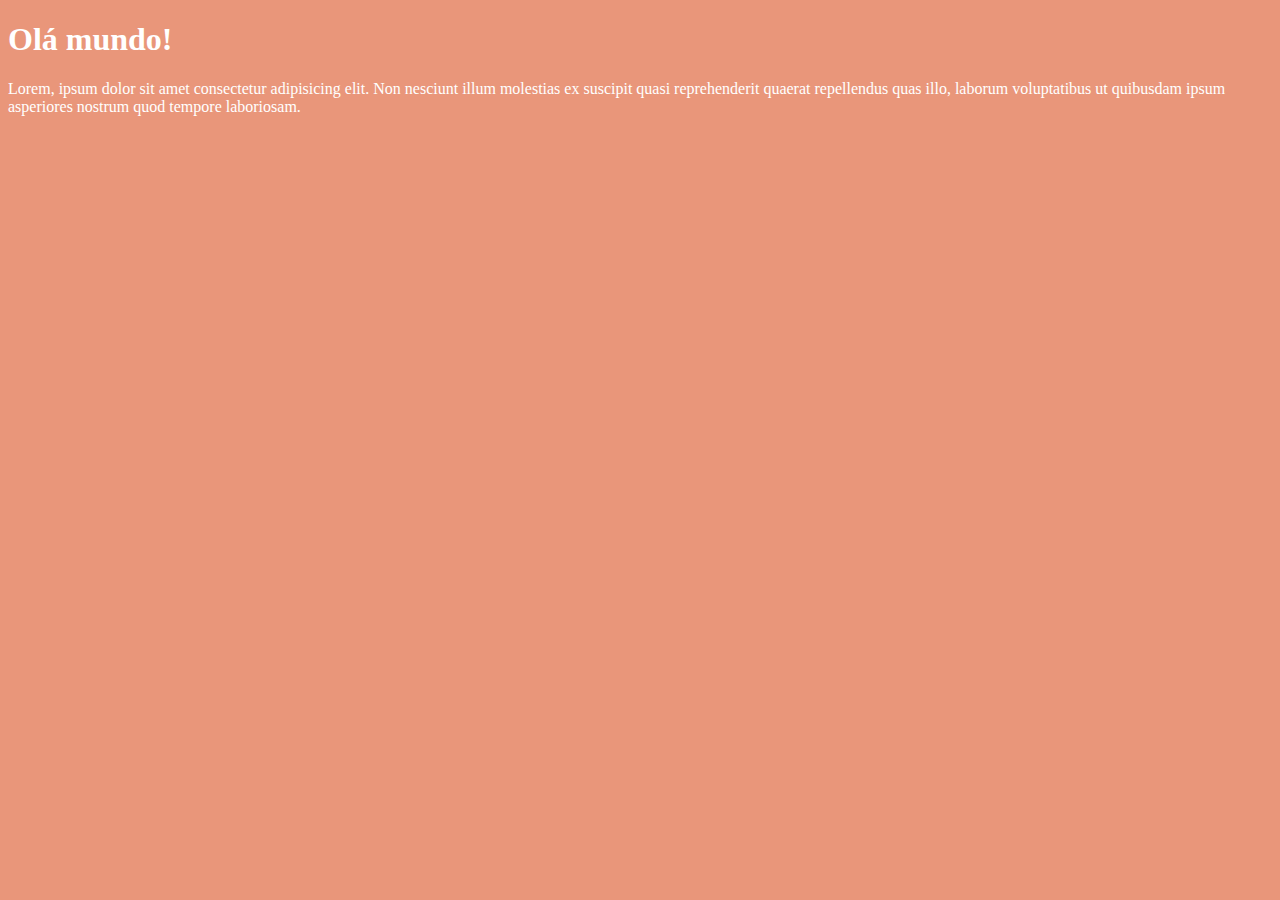
<file: ex001/index.html>
<!DOCTYPE html>
<html lang="pt-br">
<head>
    <meta charset="UTF-8">
    <meta http-equiv="X-UA-Compatible" content="IE=edge">
    <meta name="viewport" content="width=device-width, initial-scale=1.0">
    <title>Curso JS</title>
    <style>
        body{
            background-color: darksalmon;
            color: white;
        }
    </style>
</head>
<body>
    <h1>Olá mundo!</h1>
    <p>Lorem, ipsum dolor sit amet consectetur adipisicing elit. Non nesciunt illum molestias ex suscipit quasi reprehenderit quaerat repellendus quas illo, laborum voluptatibus ut quibusdam ipsum asperiores nostrum quod tempore laboriosam.</p>

    <script>
        window.alert('Minha primeira mensagem!')
        window.confirm('Está gostando de javascript?')
        window.prompt('Qual o seu nome?')


    </script>
</body>
</html>
</file>
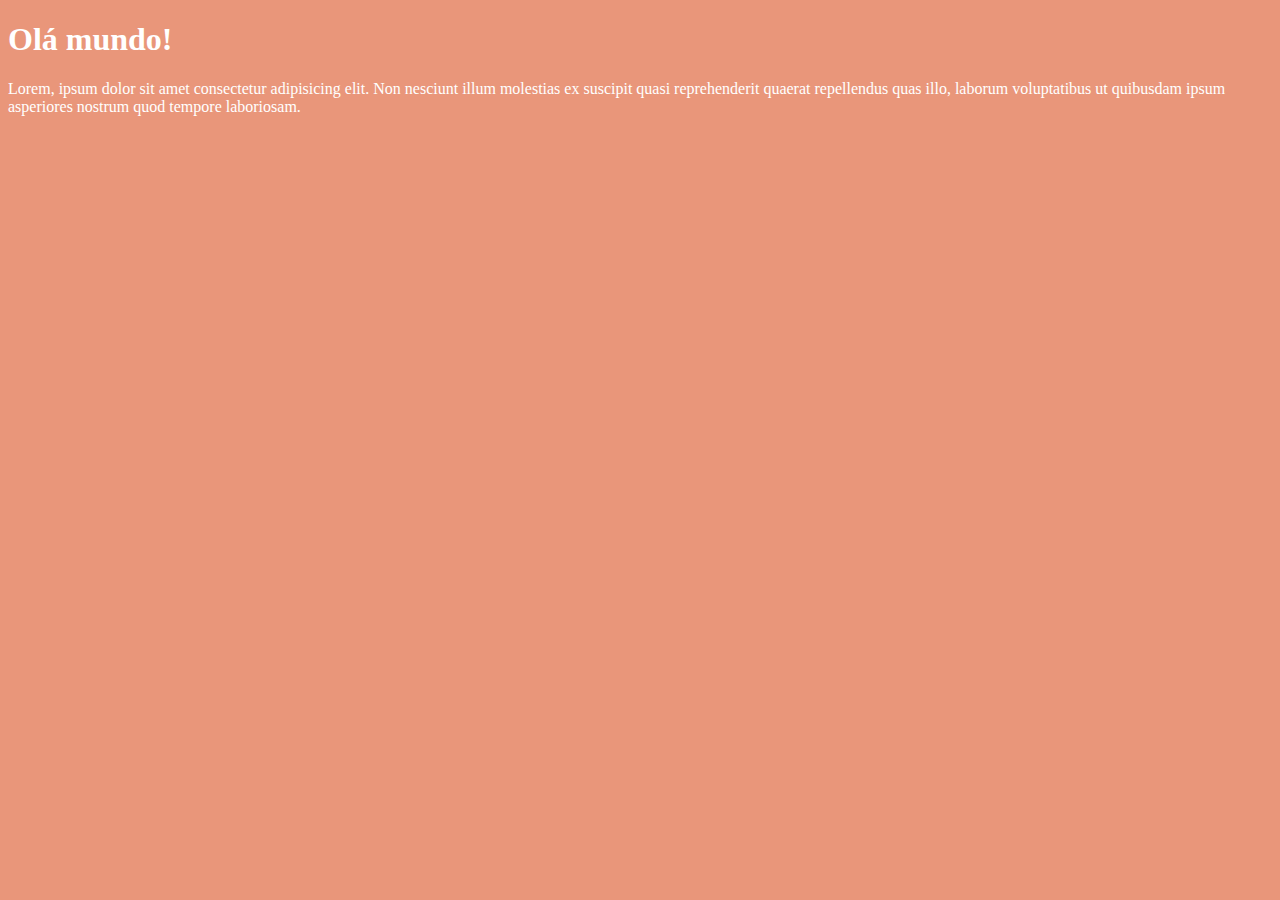
<file: ex002/index.html>
<!DOCTYPE html>
<html lang="pt-br">
<head>
    <meta charset="UTF-8">
    <meta http-equiv="X-UA-Compatible" content="IE=edge">
    <meta name="viewport" content="width=device-width, initial-scale=1.0">
    <title>Curso JS</title>
    <style>
        body{
            background-color: darksalmon;
            color: white;
        }
    </style>
</head>
<body>
    <h1>Olá mundo!</h1>
    <p>Lorem, ipsum dolor sit amet consectetur adipisicing elit. Non nesciunt illum molestias ex suscipit quasi reprehenderit quaerat repellendus quas illo, laborum voluptatibus ut quibusdam ipsum asperiores nostrum quod tempore laboriosam.</p>

    <script>
        var nome = window.prompt('Qual o seu nome?')
        window.alert('É uma grande prazer em te conhecer ' + nome + '!')
    </script>
</body>
</html>
</file>
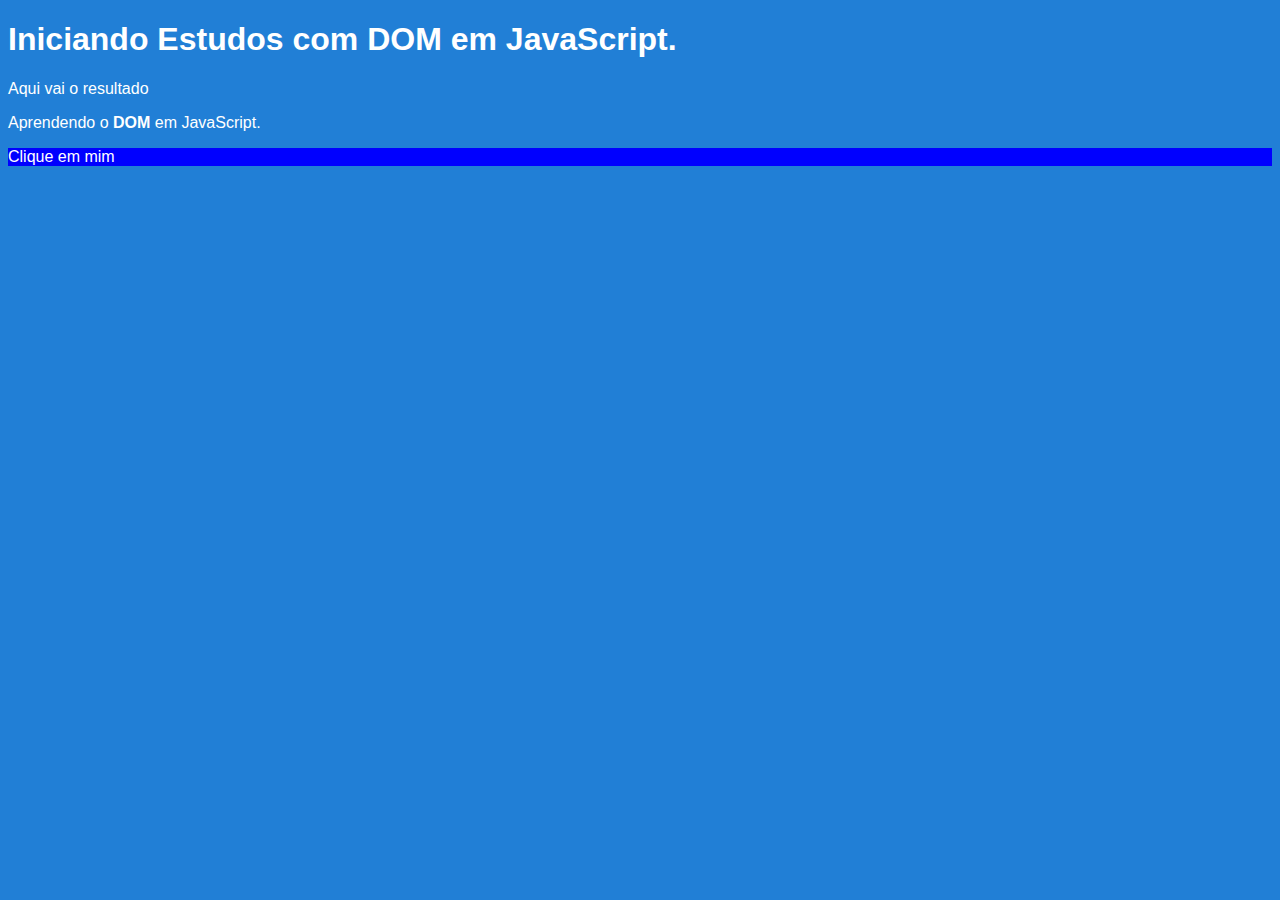
<file: ex003/index.html>
<!DOCTYPE html>
<html lang="en">
<head>
    <meta charset="UTF-8">
    <meta http-equiv="X-UA-Compatible" content="IE=edge">
    <meta name="viewport" content="width=device-width, initial-scale=1.0">
    <title>Primeiros passos com DOM</title>
    <style>
        body{
            background-color: rgb(33, 127, 214);
            color: white;
            font-family: Arial, Helvetica, sans-serif;
        }
    </style>
</head>
<body>

    <h1>Iniciando Estudos com <strong>DOM</strong> em JavaScript.</h1>
    <p>Aqui vai o resultado</p>
    <p>Aprendendo o <strong>DOM</strong> em JavaScript.</p>
    <div class="texto">Clique em mim</div>

    <script>

      //  var p1 = window.document.getElementsByTagName('p')[1]

       /* var d = window.document.getElementById('texto')
        d.style.backgroundColor = 'green';
        d.innerText = 'Estou aguardando'; */

        //var d = window.document.getElementsByClassName('texto')[0]
        //d.innerText = 'Olá'

        var d = window.document.querySelector('div.texto')
        d.style.background = 'blue';
    </script>
</body>
</html>
</file>
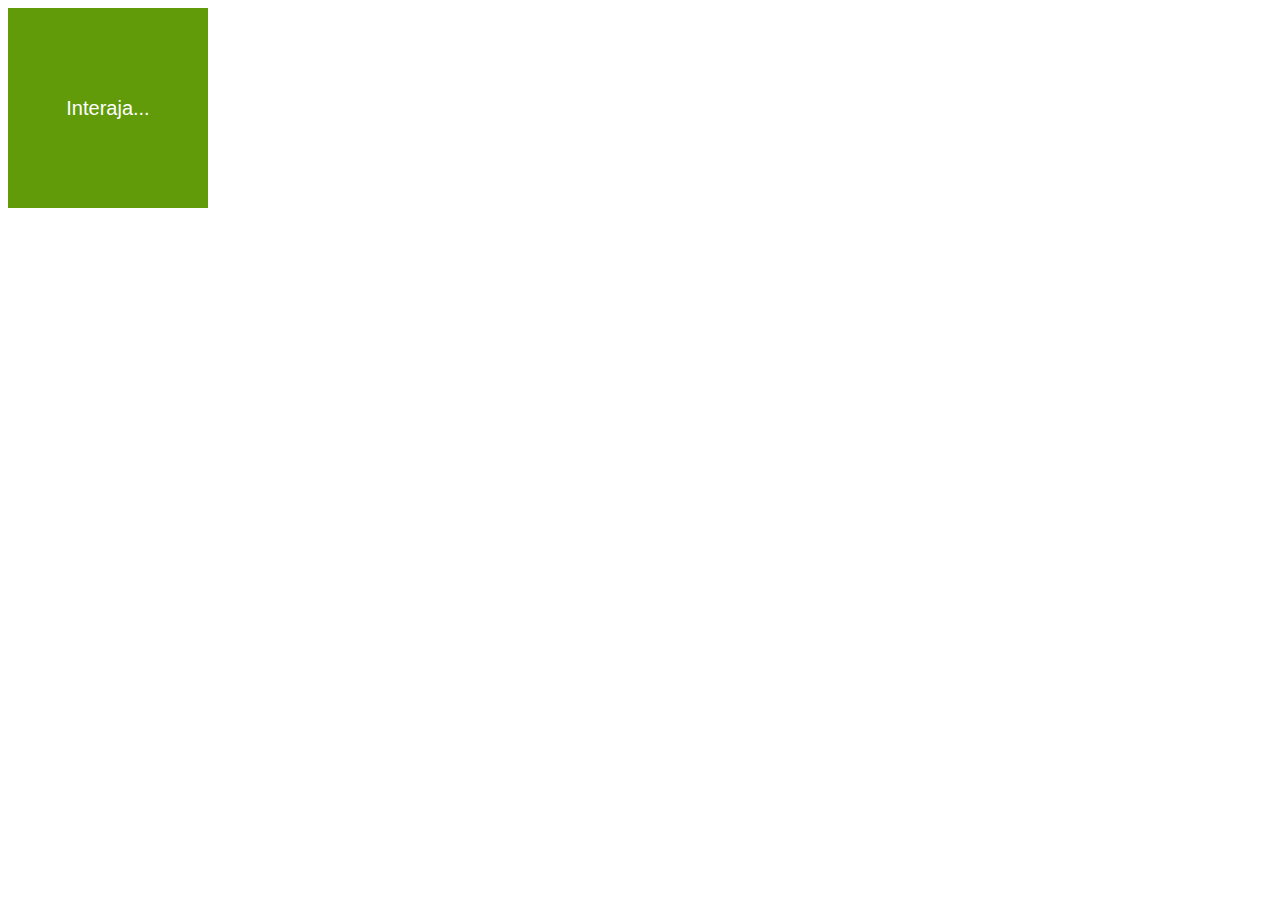
<file: ex004/index.html>
<!DOCTYPE html>
<html lang="en">
<head>
    <meta charset="UTF-8">
    <meta http-equiv="X-UA-Compatible" content="IE=edge">
    <meta name="viewport" content="width=device-width, initial-scale=1.0">
    <title>Eventos DOM</title>
    <style>
        div#area{
            background: rgb(97, 155, 10);
            color: white;
            width: 200px;
            height: 200px;
            text-align: center;
            line-height: 200px;
            font-size: 20px;
            font-family: Arial, Helvetica, sans-serif;
        }
        #area:hover{
            cursor: pointer;
        }
    </style>
</head>
<body>
    <div id="area">
         Interaja...
    </div>

    <script>
        var a = document.getElementById('area')
        a.addEventListener('click', clicar)
        a.addEventListener('mouseenter', entrar)
        a.addEventListener('mouseout', sair)
        
        function entrar(){
            a.innerHTML = 'Entrou'
        }

        function clicar(){
        
            a.innerHTML = 'Clicou!'
            a.style.background = 'red'
        }


        function sair(){
            a.innerHTML = 'Saiu'
            a.style.background = 'green'
        }
    </script>
</body>
</html>
</file>
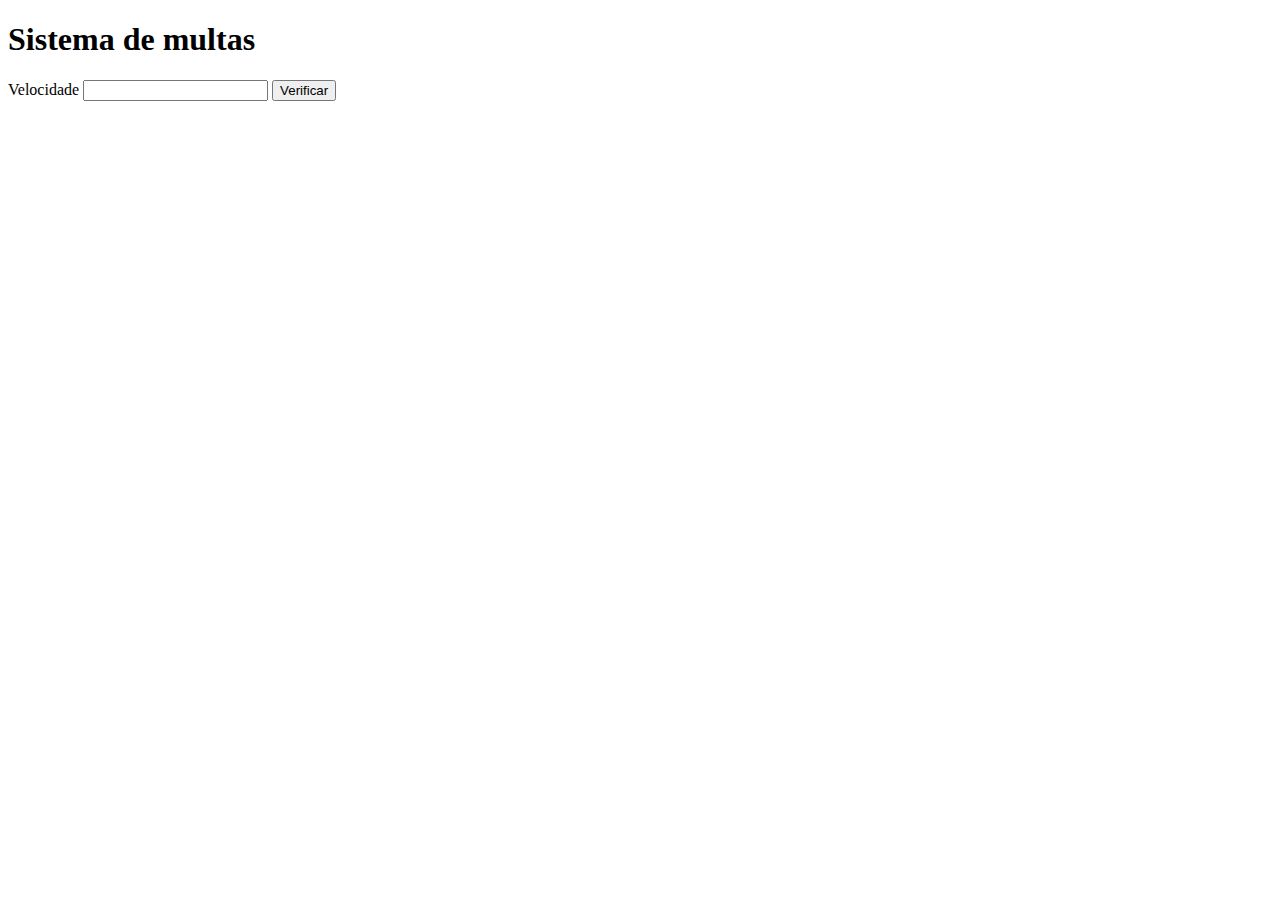
<file: ex005/index.html>
<!DOCTYPE html>
<html lang="en">
<head>
    <meta charset="UTF-8">
    <meta http-equiv="X-UA-Compatible" content="IE=edge">
    <meta name="viewport" content="width=device-width, initial-scale=1.0">
    <title>Sistema</title>
</head>
<body>
    <h1>Sistema de multas</h1>
    <label for="vel">Velocidade</label>
    <input type="number" name="vel" id="vel">
    <input type="button" value="Verificar" onclick="verificar()">

    <div id="res"></div>

    <script>
        function verificar(){
        var n1 = document.getElementById('vel')
        var res = document.getElementById('res')
        var s = Number(n1.value)
        res.innerHTML += '<p> Resultado </p>'
            if (s >= 60){
                res.innerHTML += `<p> Sua velocidade é de ${s} Km/h </p>`
                res.innerHTML += '<p> Multado!</p>'
            }else{
                res.innerHTML += `<p> Sua velocidade é de ${s} Km/h </p>`
                res.innerHTML += '<p> Siga com Cuidado </p>'
            }
        }

    </script>
</body>
</html>
</file>
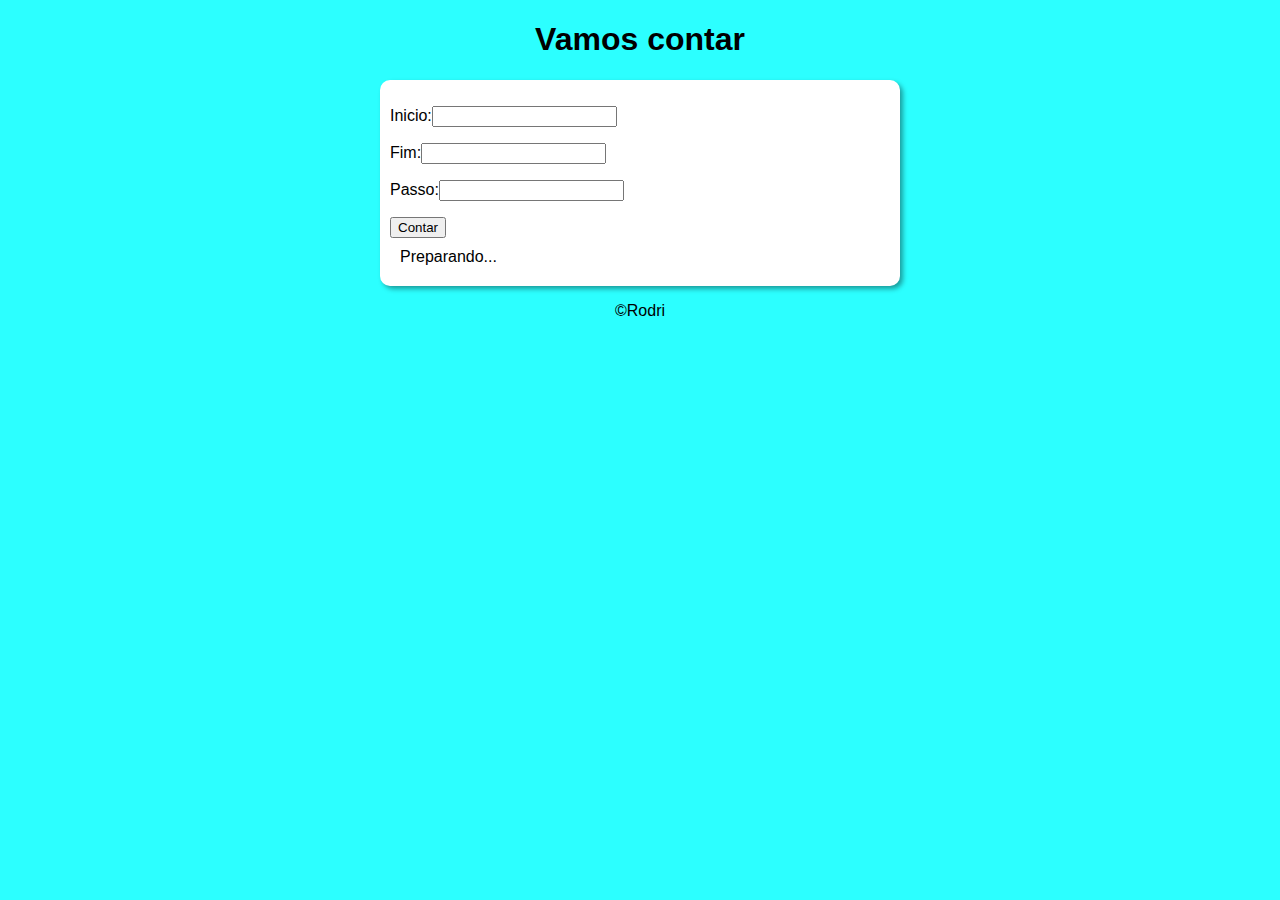
<file: ex009/index.html>
<!DOCTYPE html>
<html lang="pt-br">
<head>
    <meta charset="UTF-8">
    <meta http-equiv="X-UA-Compatible" content="IE=edge">
    <meta name="viewport" content="width=device-width, initial-scale=1.0">
    <title>Document</title>
    <link rel="stylesheet" href="style.css">
</head>
<body>
    <header>
        <h1>Vamos contar</h1>
    </header>

    <section>
        
            <p>Inicio:<input type="number" name="iinicio" id="iinicio"><p>
            
            <p>Fim:<input type="number" name="ifim" id="ifim"></p>

            <p>Passo:<input type="number" name="ipasso" id="ipasso"></p>
        
        <!-- Segunda div-->

            <input type="button" value="Contar" onclick="contar()">
        

        <div id="res">
            Preparando...
        </div>
    </section>


    <footer>
        <p>&copy;Rodri</p>
    </footer>

    <script src="script.js"></script>
</body>
</html>
</file>
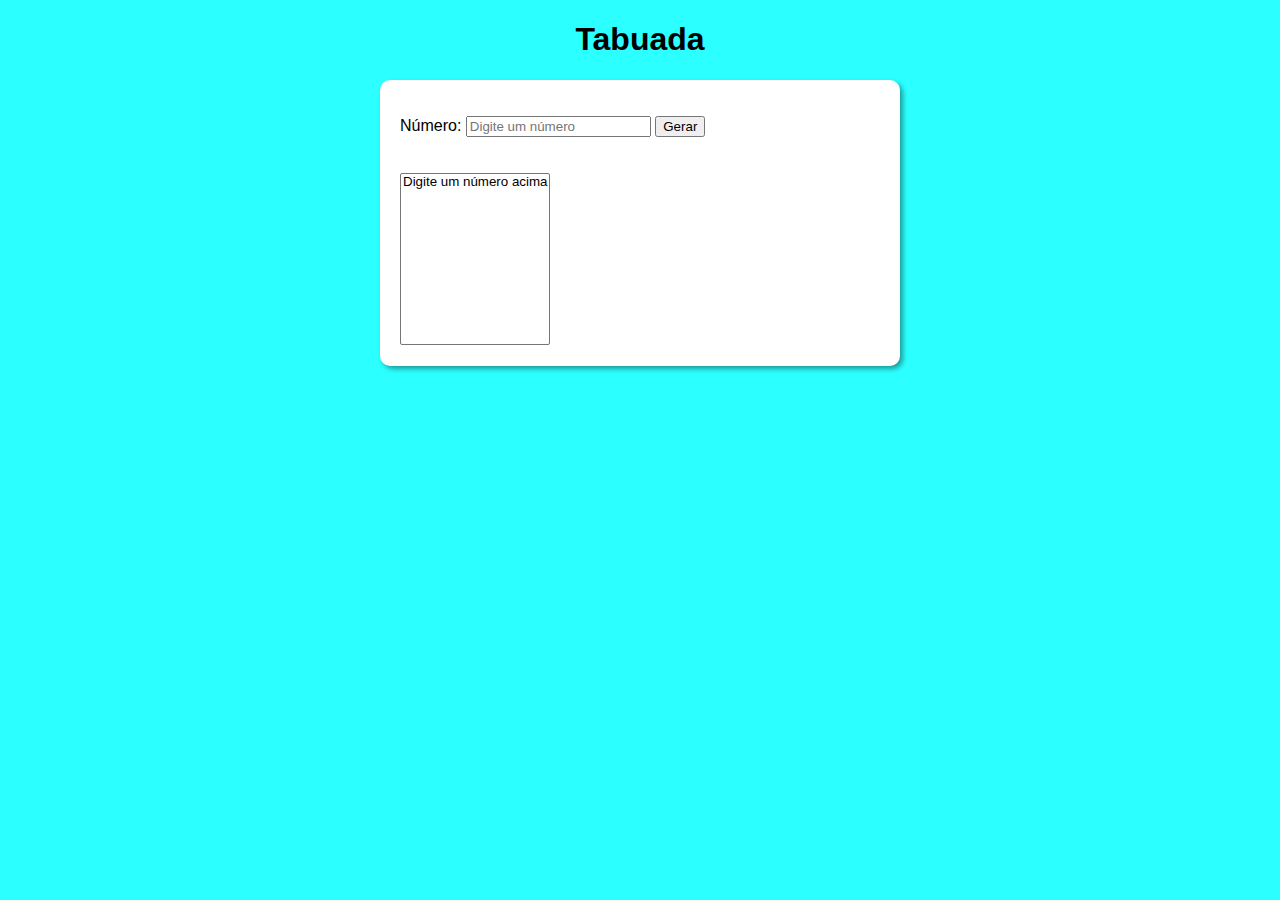
<file: ex010/index.html>
<!DOCTYPE html>
<html lang="en">
<head>
    <meta charset="UTF-8">
    <meta http-equiv="X-UA-Compatible" content="IE=edge">
    <meta name="viewport" content="width=, initial-scale=1.0">
    <title>Document</title>
    <link rel="stylesheet" href="style.css">
</head>
<body>
    <header>
        <h1>Tabuada</h1>
    </header>
    <section>
        <div><p>Número: <input type="number" name="inum" id="inum" placeholder="Digite um número"> <input type="button" value="Gerar" onclick="gerar()"></p></div>


        

        <div >
            <select name="res" id="res" size="10">
                <option>Digite um número acima</option>

            </select>
           
        </div>
    </section>

    <footer>
        <p></p>
    </footer>

    <script src="script.js"></script>
</body>
</html>
</file>
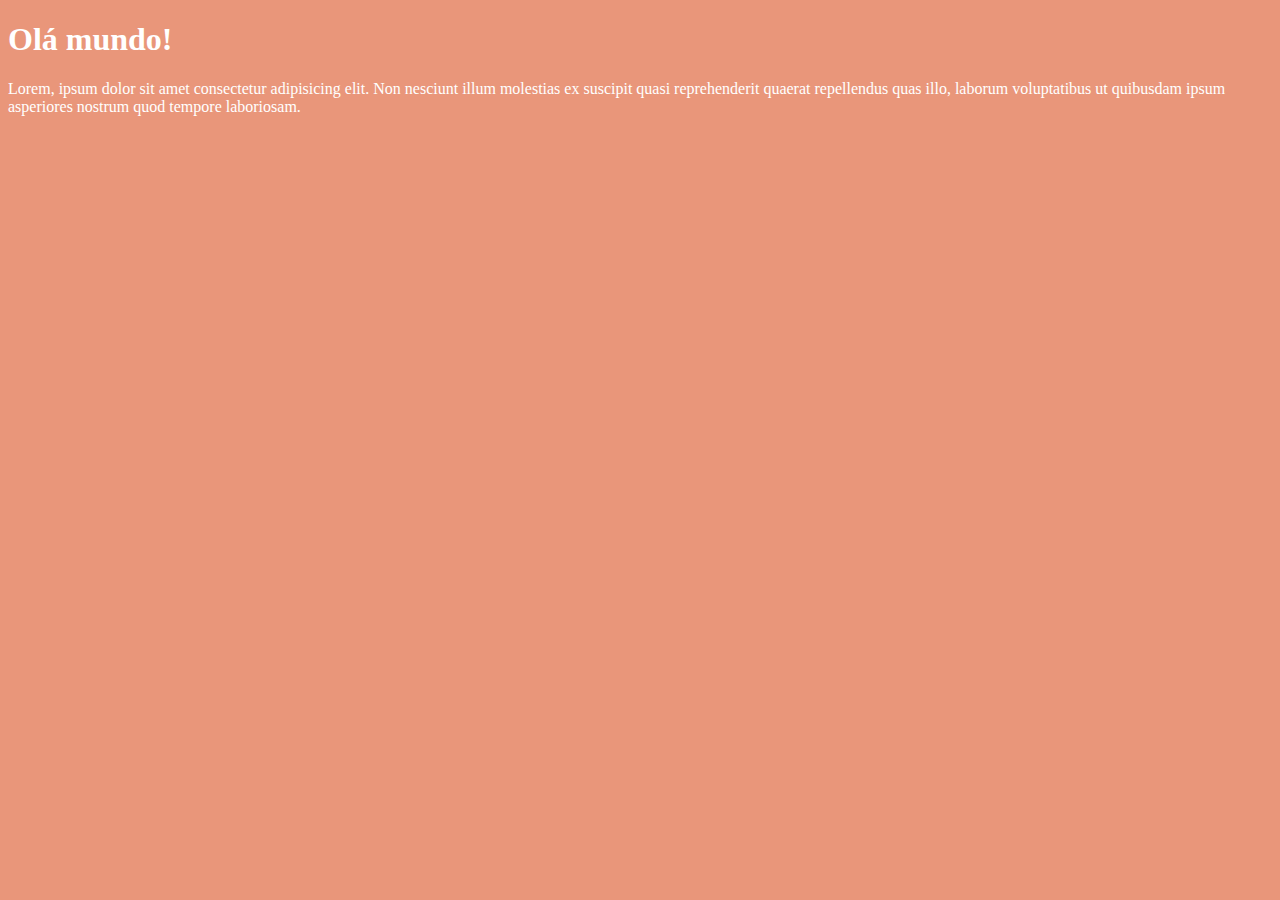
<file: ex002/index02.html>
<!DOCTYPE html>
<html lang="pt-br">
<head>
    <meta charset="UTF-8">
    <meta http-equiv="X-UA-Compatible" content="IE=edge">
    <meta name="viewport" content="width=device-width, initial-scale=1.0">
    <title>Curso JS</title>
    <style>
        body{
            background-color: darksalmon;
            color: white;
        }
    </style>
</head>
<body>
    <h1>Olá mundo!</h1>
    <p>Lorem, ipsum dolor sit amet consectetur adipisicing elit. Non nesciunt illum molestias ex suscipit quasi reprehenderit quaerat repellendus quas illo, laborum voluptatibus ut quibusdam ipsum asperiores nostrum quod tempore laboriosam.</p>

    <script>
        var n1 = Number(window.prompt('Digite um número:'))
        var n2 = Number(window.prompt('Digite um número:'))
        var  s = n1 + n2 
        window.alert(23`a soma entre ${n1} e ${n2} é  ${s}` )



//s.length tamanho da string
//s.toUpperCase() tudo para maiusculo
//s.toLowerCase() tudo para minusculas
    </script>

        
</body>
</html>
</file>
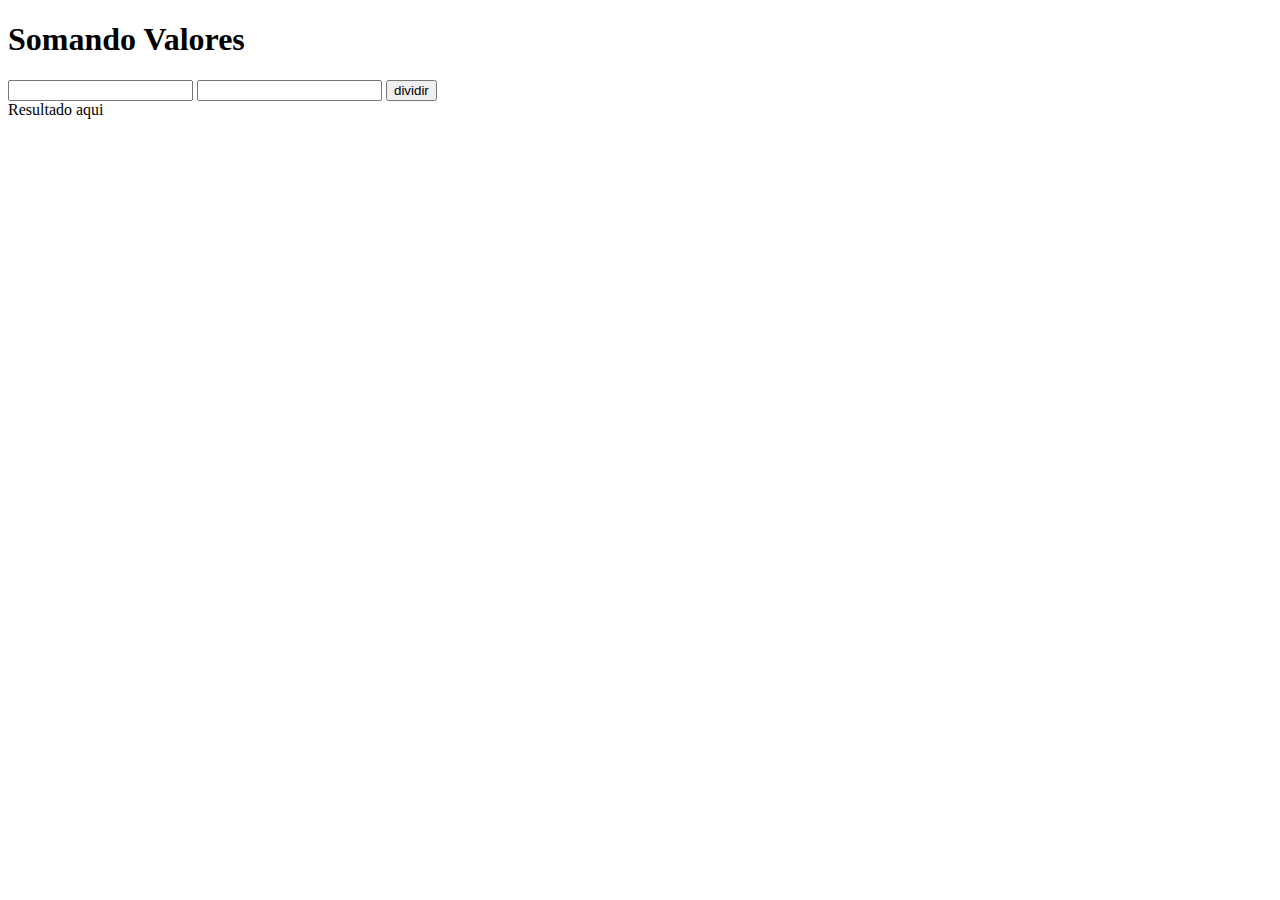
<file: ex004/index002.html>
<!DOCTYPE html>
<html lang="pt-BR">
<head>
    <meta charset="UTF-8">
    <meta http-equiv="X-UA-Compatible" content="IE=edge">
    <meta name="viewport" content="width=device-width, initial-scale=1.0">
    <title>Somando númerost</title>
</head>
<body>
    <h1>Somando Valores</h1>
    <input type="number" name="n1" id="n1">
    <input type="number" name="n2" id="n2">
    <input type="button" value="dividir" onclick="dividir()">
    <div id="res">Resultado aqui</div>
    <script>
        function dividir() {
            var t1 = document.getElementById('n1')
            var t2 = document.getElementById('n2')
            var res = document.getElementById('res')
            var a1 = Number(t1.value)
            var a2 = Number(t2.value)
            var s = a1 / a2
            res.innerHTML = s

        }

    </script>
</body>
</html>
</file>
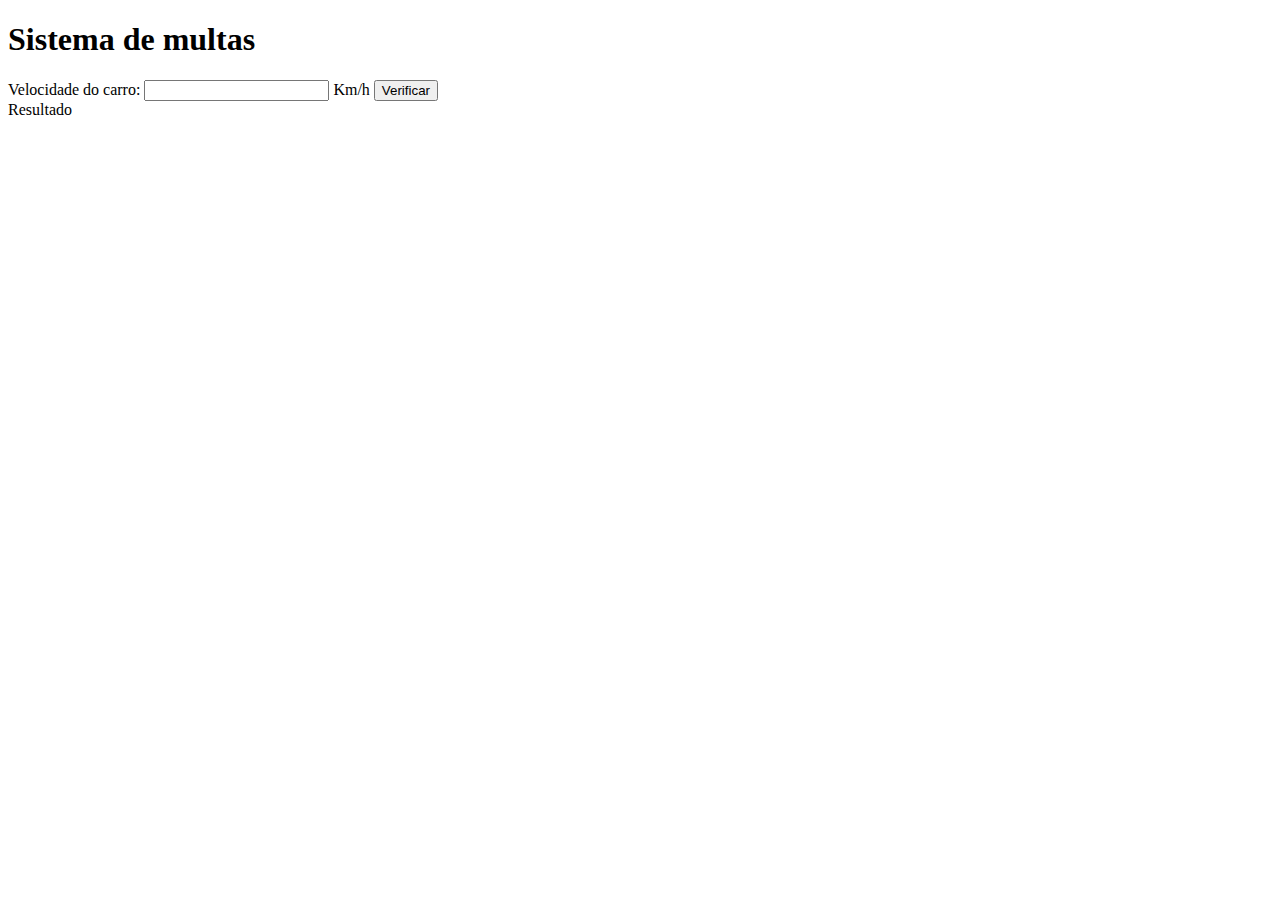
<file: ex005/index003.html>
<!DOCTYPE html>
<html lang="en">
<head>
    <meta charset="UTF-8">
    <meta http-equiv="X-UA-Compatible" content="IE=edge">
    <meta name="viewport" content="width=device-width, initial-scale=1.0">
    <title>Detran</title>
</head>
<body>
    <h1>Sistema de multas</h1>
    Velocidade do carro: <input type="number" name="vel" id="vel"> Km/h
    <input type="button" value="Verificar" onclick="verifica()">
    <div id="res">Resultado</div>
    <script>
        function verifica(){
            var n1 = document.getElementById('vel')
            var res = document.getElementById('res')
            var s = Number(n1.value)
            res.innerHTML = `<p>Sua velociade atual é de ${s}Km/h`
            if (s > 60){
                res.innerHTML +='<p><strong>Multado!</strong></p>'
            }
            else{
                res.innerHTML += '<p>Siga em frente e tenha um Bom dia!</p>'
            }

        }
    </script>
</body>
</html>
</file>
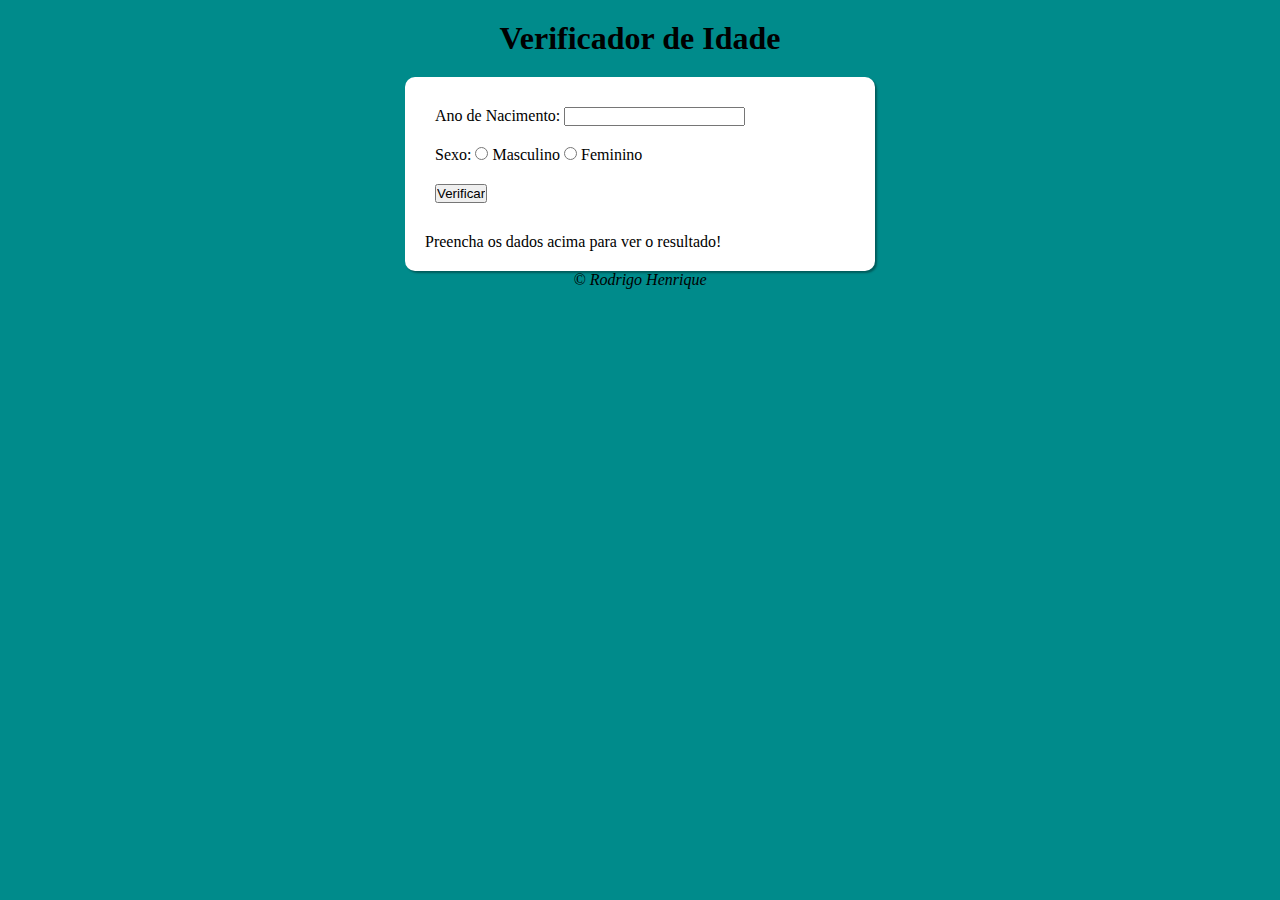
<file: ex007/ex.html>
<!DOCTYPE html>
<html lang="en">
<head>
    <meta charset="UTF-8">
    <meta http-equiv="X-UA-Compatible" content="IE=edge">
    <meta name="viewport" content="width=device-width, initial-scale=1.0">
    <link rel="stylesheet" href="style.css">
    <title>Document</title>
</head>
<body>
    <header>
        <h1>Verificador de Idade</h1>
    </header>
    <main>
    <div>
    <div>
        Ano de Nacimento:
        <input type="number" name="txtano" id="txtano" min="0">
    </div>
            <div>
                <label for="isexo">Sexo:</label>
                <input type="radio" name="isexo" id="M">
                <label for="M">Masculino</label>
                <input type="radio" name="isexo" id="F">
                <label for="F">Feminino</label>
            </div>
        
        <div>
            <input type="button" value="Verificar" onclick="verificar()">
        </div>
       
        </div>
        <div id="res">
            Preencha os dados acima para ver o resultado!
        </div>
        
    </form>
    </main>

    <footer>
        <p>&copy; Rodrigo Henrique</p>
    </footer>

  <script src="script.js"></script>
</body>
</html>
</file>
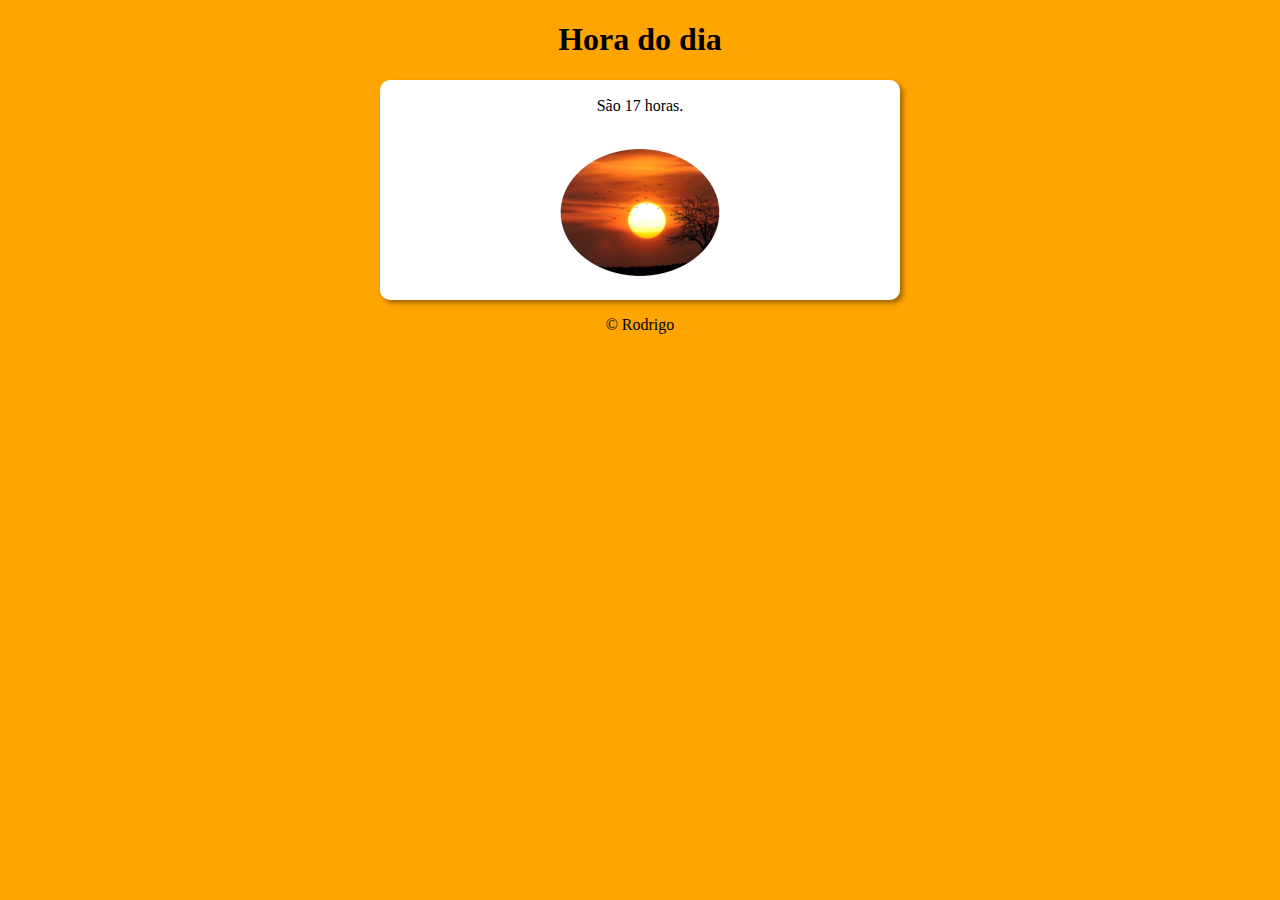
<file: ex007b/ex.html>
<!DOCTYPE html>
<html lang="en">
<head>
    <meta charset="UTF-8">
    <meta http-equiv="X-UA-Compatible" content="IE=edge">
    <meta name="viewport" content="width=device-width, initial-scale=1.0">
    <title>Hora do dia</title>
    <link rel="stylesheet" href="style.css">
</head>
<body onload="carregar()">
    <header><h1>Hora do dia</h1></header>
    <main>
        <div id="msg">testando

        </div>

        <div id="foto">
            <img id="imagem" src="imagens/manha-semback.png" alt="ft do dia">
        </div>
    </main>

    <footer>
        <p>&copy; Rodrigo</p>
    </footer>

    <script src="script.js"></script>
</body>
</html>
</file>
<file: ex009/style.css>
@charset "UTF-8";

*{
    
    font-family: Arial, Helvetica, sans-serif;
}

header{
    text-align: center;
}

body{
    background-color: rgba(0, 255, 255, 0.829);
}

section{
    background-color: white;
    width: 500px;
    border-radius: 10px;
    padding: 10px;
    margin: auto;
    box-shadow: 3px 3px 5px rgba(0, 0, 0, 0.384);
}

div{
    padding: 10px;
}

footer{
    text-align: center;
}
</file>
<file: ex010/style.css>
@charset "UTF-8";

*{
    
    font-family: Arial, Helvetica, sans-serif;
}

header{
    text-align: center;
}

body{
    background-color: rgba(0, 255, 255, 0.829);
}

section{
    background-color: white;
    width: 500px;
    border-radius: 10px;
    padding: 10px;
    margin: auto;
    box-shadow: 3px 3px 5px rgba(0, 0, 0, 0.384);
}

div{
    padding: 10px;
}

footer{
    text-align: center;
}
</file>
<file: ex007/style.css>
@charset "UTF-8";

*{
    margin: 0px;
    padding: 0px;
}

body{
    background-color: darkcyan;
}
header{
    text-align: center;
    padding: 20px;
}

main{
    background-color: white;
    width: 450px;
    border-radius: 10px;
    margin: auto;
    padding: 10px;
    box-shadow: 2px 2px 2px rgba(0, 0, 0, 0.342);
}

div{
    padding: 10px;
}


footer{
    text-align: center;
    font-style: italic;
}
</file>
<file: ex007b/style.css>
body{
    background-color: rgb(105, 201, 169);
}

header{
    text-align: center;
}

main{
    background-color: white;
    width: 500px;
    height: 200px;
    border-radius: 10px;
    padding: 10px;
    margin: auto;
    box-shadow: 3px 3px 5px rgba(0, 0, 0, 0.384);
}


div{
    text-align: center;
    padding: 7px;
}

footer{
    text-align: center;
}
</file>
